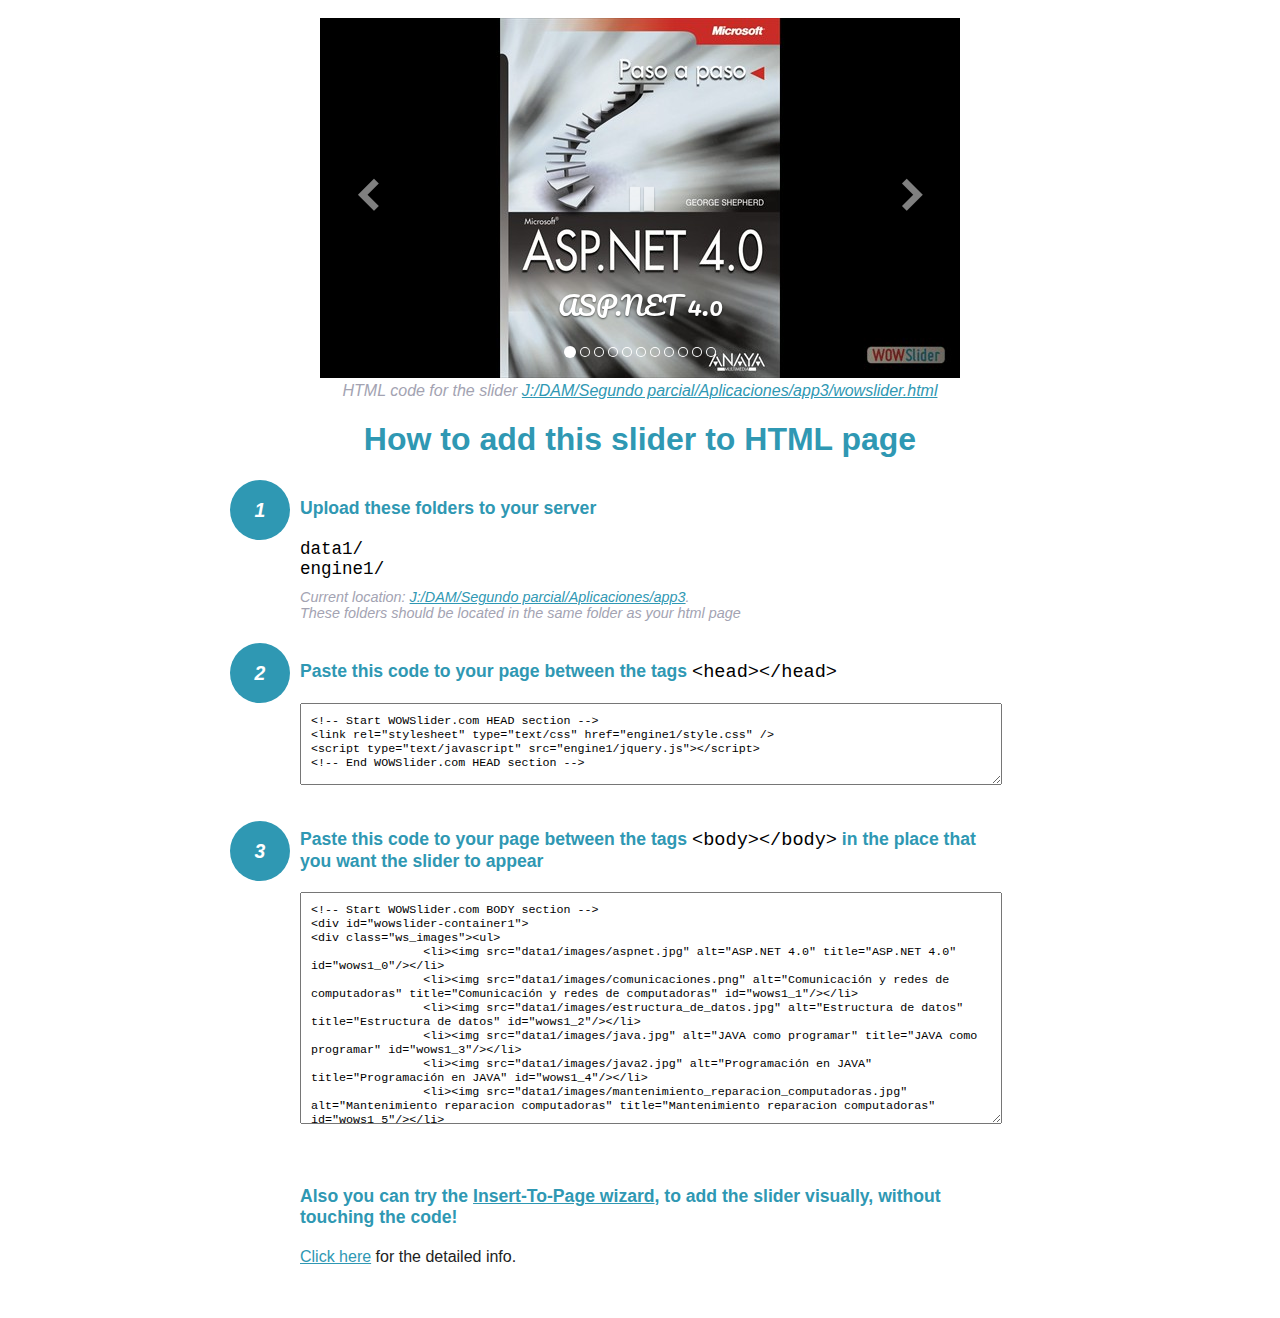
<file: app3/wowslider-howto.html>
<!DOCTYPE html>
<html>
<head>
	<title>WOWSlider</title>
	<meta http-equiv="content-type" content="text/html; charset=utf-8" />
	<meta name="description" content="WOWSlider" />
	
	<!-- Start WOWSlider.com HEAD section --> <!-- add to the <head> of your page -->
	<link rel="stylesheet" type="text/css" href="engine1/style.css" />
	<script type="text/javascript" src="engine1/jquery.js"></script>
	<!-- End WOWSlider.com HEAD section -->


<style>
.instuction {
	font-family: sans-serif, Arial;
	display: block;
	margin: 0 auto;
	max-width: 820px;
	width: 100%;
	padding: 0 70px;
	color: #222;
	-webkit-box-sizing: border-box;
	-moz-box-sizing: border-box;
	box-sizing: border-box;
}
.instuction h1 img {
	max-width: 170px;
	vertical-align: middle;
	margin-bottom: 10px;
}
.instuction h1 {
	color: #2F98B3;
	text-align: center;
}
.instuction h2 {
	position: relative;
	font-size: 1.1em;
	color: #2F98B3;
	margin-bottom: 20px;
	margin-top: 40px;
}
.instuction h2 span.num {
	position: absolute;
	left: -70px;
	top: -18px;
	display: inline-block;
	vertical-align: middle;
	font-style: italic;
	font-size: 1.1em;
	width: 60px;
	height: 60px;
	line-height: 60px;
	text-align: center;
	background: #2F98B3;
	color: #fff;
	border-radius: 50%;
}
.instuction .mono {
	color: #000;
	font-family: monospace;
	font-size: 1.3em;
	font-weight: normal;
}
.instuction li.mono {
	font-size: 1.5em;
}

.instuction ul {
	font-size: 0.9em;
	margin-top: 0;
	padding-left: 0;
	list-style: none;
}
.instuction .note {
	color: #A3A3B2;
	font-style: italic;
	padding-top: 10px;
}
.instuction p.note {
	text-align: center;
	padding-top: 0;
	margin-top: 4px;
}
.instuction textarea {
	font-size: 0.9em;
	min-height: 60px;
	padding: 10px;
	margin: 0;
	overflow: auto;
	max-width: 100%;
	width: 100%;
}
.instuction a,
.instuction a:visited {
	color: #2F98B3;
}
</style>


</head>
<body style="margin:auto">

<br>

<!-- Start WOWSlider.com BODY section --> <!-- add to the <body> of your page -->
<div id="wowslider-container1">
<div class="ws_images"><ul>
		<li><img src="data1/images/aspnet.jpg" alt="ASP.NET 4.0" title="ASP.NET 4.0" id="wows1_0"/></li>
		<li><img src="data1/images/comunicaciones.png" alt="Comunicación y redes de computadoras" title="Comunicación y redes de computadoras" id="wows1_1"/></li>
		<li><img src="data1/images/estructura_de_datos.jpg" alt="Estructura de datos" title="Estructura de datos" id="wows1_2"/></li>
		<li><img src="data1/images/java.jpg" alt="JAVA como programar" title="JAVA como programar" id="wows1_3"/></li>
		<li><img src="data1/images/java2.jpg" alt="Programación en JAVA" title="Programación en JAVA" id="wows1_4"/></li>
		<li><img src="data1/images/mantenimiento_reparacion_computadoras.jpg" alt="Mantenimiento reparacion computadoras" title="Mantenimiento reparacion computadoras" id="wows1_5"/></li>
		<li><img src="data1/images/redes.jpg" alt="Fundamentos de redes " title="Fundamentos de redes " id="wows1_6"/></li>
		<li><img src="data1/images/redesdecomputadoras.jpg" alt="Redes de computadoras" title="Redes de computadoras" id="wows1_7"/></li>
		<li><img src="data1/images/sistemas_operativos.jpg" alt="Sistemas operativos" title="Sistemas operativos" id="wows1_8"/></li>
		<li><a href="http://wowslider.com"><img src="data1/images/sql.jpg" alt="wowslider.com" title="SQL SERVER 2005" id="wows1_9"/></a></li>
		<li><img src="data1/images/visual.jpg" alt="Visual C# 2010" title="Visual C# 2010" id="wows1_10"/></li>
	</ul></div>
	<div class="ws_bullets"><div>
		<a href="#" title="ASP.NET 4.0"><span><img src="data1/tooltips/aspnet.jpg" alt="ASP.NET 4.0"/>1</span></a>
		<a href="#" title="Comunicación y redes de computadoras"><span><img src="data1/tooltips/comunicaciones.png" alt="Comunicación y redes de computadoras"/>2</span></a>
		<a href="#" title="Estructura de datos"><span><img src="data1/tooltips/estructura_de_datos.jpg" alt="Estructura de datos"/>3</span></a>
		<a href="#" title="JAVA como programar"><span><img src="data1/tooltips/java.jpg" alt="JAVA como programar"/>4</span></a>
		<a href="#" title="Programación en JAVA"><span><img src="data1/tooltips/java2.jpg" alt="Programación en JAVA"/>5</span></a>
		<a href="#" title="Mantenimiento reparacion computadoras"><span><img src="data1/tooltips/mantenimiento_reparacion_computadoras.jpg" alt="Mantenimiento reparacion computadoras"/>6</span></a>
		<a href="#" title="Fundamentos de redes "><span><img src="data1/tooltips/redes.jpg" alt="Fundamentos de redes "/>7</span></a>
		<a href="#" title="Redes de computadoras"><span><img src="data1/tooltips/redesdecomputadoras.jpg" alt="Redes de computadoras"/>8</span></a>
		<a href="#" title="Sistemas operativos"><span><img src="data1/tooltips/sistemas_operativos.jpg" alt="Sistemas operativos"/>9</span></a>
		<a href="#" title="SQL SERVER 2005"><span><img src="data1/tooltips/sql.jpg" alt="SQL SERVER 2005"/>10</span></a>
		<a href="#" title="Visual C# 2010"><span><img src="data1/tooltips/visual.jpg" alt="Visual C# 2010"/>11</span></a>
	</div></div><div class="ws_script" style="position:absolute;left:-99%"><a href="http://wowslider.com">wowslider.com</a> by WOWSlider.com v8.7</div>
<div class="ws_shadow"></div>
</div>	
<script type="text/javascript" src="engine1/wowslider.js"></script>
<script type="text/javascript" src="engine1/script.js"></script>
<!-- End WOWSlider.com BODY section -->


<div class="instuction">
	<p class="note">HTML code for the slider <a href="file:///J:/DAM/Segundo parcial/Aplicaciones/app3/wowslider.html">J:/DAM/Segundo parcial/Aplicaciones/app3/wowslider.html</a></p>

	<h1>
		How to add this slider to HTML page
	</h1>

	<h2><span class="num">1</span> Upload these folders to your server</h2>
	<ul>
		<li class="mono">data1/</li>
		<li class="mono">engine1/</li>
		<li class="note">Current location: <a href="file:///J:/DAM/Segundo parcial/Aplicaciones/app3">J:/DAM/Segundo parcial/Aplicaciones/app3</a>. <br>These folders should be located in the same folder as your html page</li>
	</ul>

	<h2><span class="num">2</span> Paste this code to your page between the tags <span class="mono">&lt;head&gt;&lt;/head&gt;</span></h2>
	<textarea onclick="this.select()">&lt;!-- Start WOWSlider.com HEAD section --&gt;
&lt;link rel=&quot;stylesheet&quot; type=&quot;text/css&quot; href=&quot;engine1/style.css&quot; /&gt;
&lt;script type=&quot;text/javascript&quot; src=&quot;engine1/jquery.js&quot;&gt;&lt;/script&gt;
&lt;!-- End WOWSlider.com HEAD section --&gt;</textarea>


	<h2><span class="num" style="top: -8px;">3</span> Paste this code to your page between the tags <span class="mono">&lt;body&gt;&lt;/body&gt;</span> in the place that you want the slider to appear</h2>
	<textarea onclick="this.select()" rows="15">&lt;!-- Start WOWSlider.com BODY section --&gt;
&lt;div id=&quot;wowslider-container1&quot;&gt;
&lt;div class=&quot;ws_images&quot;&gt;&lt;ul&gt;
		&lt;li&gt;&lt;img src=&quot;data1/images/aspnet.jpg&quot; alt=&quot;ASP.NET 4.0&quot; title=&quot;ASP.NET 4.0&quot; id=&quot;wows1_0&quot;/&gt;&lt;/li&gt;
		&lt;li&gt;&lt;img src=&quot;data1/images/comunicaciones.png&quot; alt=&quot;Comunicación y redes de computadoras&quot; title=&quot;Comunicación y redes de computadoras&quot; id=&quot;wows1_1&quot;/&gt;&lt;/li&gt;
		&lt;li&gt;&lt;img src=&quot;data1/images/estructura_de_datos.jpg&quot; alt=&quot;Estructura de datos&quot; title=&quot;Estructura de datos&quot; id=&quot;wows1_2&quot;/&gt;&lt;/li&gt;
		&lt;li&gt;&lt;img src=&quot;data1/images/java.jpg&quot; alt=&quot;JAVA como programar&quot; title=&quot;JAVA como programar&quot; id=&quot;wows1_3&quot;/&gt;&lt;/li&gt;
		&lt;li&gt;&lt;img src=&quot;data1/images/java2.jpg&quot; alt=&quot;Programación en JAVA&quot; title=&quot;Programación en JAVA&quot; id=&quot;wows1_4&quot;/&gt;&lt;/li&gt;
		&lt;li&gt;&lt;img src=&quot;data1/images/mantenimiento_reparacion_computadoras.jpg&quot; alt=&quot;Mantenimiento reparacion computadoras&quot; title=&quot;Mantenimiento reparacion computadoras&quot; id=&quot;wows1_5&quot;/&gt;&lt;/li&gt;
		&lt;li&gt;&lt;img src=&quot;data1/images/redes.jpg&quot; alt=&quot;Fundamentos de redes &quot; title=&quot;Fundamentos de redes &quot; id=&quot;wows1_6&quot;/&gt;&lt;/li&gt;
		&lt;li&gt;&lt;img src=&quot;data1/images/redesdecomputadoras.jpg&quot; alt=&quot;Redes de computadoras&quot; title=&quot;Redes de computadoras&quot; id=&quot;wows1_7&quot;/&gt;&lt;/li&gt;
		&lt;li&gt;&lt;img src=&quot;data1/images/sistemas_operativos.jpg&quot; alt=&quot;Sistemas operativos&quot; title=&quot;Sistemas operativos&quot; id=&quot;wows1_8&quot;/&gt;&lt;/li&gt;
		&lt;li&gt;&lt;a href=&quot;http://wowslider.com&quot;&gt;&lt;img src=&quot;data1/images/sql.jpg&quot; alt=&quot;wowslider.com&quot; title=&quot;SQL SERVER 2005&quot; id=&quot;wows1_9&quot;/&gt;&lt;/a&gt;&lt;/li&gt;
		&lt;li&gt;&lt;img src=&quot;data1/images/visual.jpg&quot; alt=&quot;Visual C# 2010&quot; title=&quot;Visual C# 2010&quot; id=&quot;wows1_10&quot;/&gt;&lt;/li&gt;
	&lt;/ul&gt;&lt;/div&gt;
	&lt;div class=&quot;ws_bullets&quot;&gt;&lt;div&gt;
		&lt;a href=&quot;#&quot; title=&quot;ASP.NET 4.0&quot;&gt;&lt;span&gt;&lt;img src=&quot;data1/tooltips/aspnet.jpg&quot; alt=&quot;ASP.NET 4.0&quot;/&gt;1&lt;/span&gt;&lt;/a&gt;
		&lt;a href=&quot;#&quot; title=&quot;Comunicación y redes de computadoras&quot;&gt;&lt;span&gt;&lt;img src=&quot;data1/tooltips/comunicaciones.png&quot; alt=&quot;Comunicación y redes de computadoras&quot;/&gt;2&lt;/span&gt;&lt;/a&gt;
		&lt;a href=&quot;#&quot; title=&quot;Estructura de datos&quot;&gt;&lt;span&gt;&lt;img src=&quot;data1/tooltips/estructura_de_datos.jpg&quot; alt=&quot;Estructura de datos&quot;/&gt;3&lt;/span&gt;&lt;/a&gt;
		&lt;a href=&quot;#&quot; title=&quot;JAVA como programar&quot;&gt;&lt;span&gt;&lt;img src=&quot;data1/tooltips/java.jpg&quot; alt=&quot;JAVA como programar&quot;/&gt;4&lt;/span&gt;&lt;/a&gt;
		&lt;a href=&quot;#&quot; title=&quot;Programación en JAVA&quot;&gt;&lt;span&gt;&lt;img src=&quot;data1/tooltips/java2.jpg&quot; alt=&quot;Programación en JAVA&quot;/&gt;5&lt;/span&gt;&lt;/a&gt;
		&lt;a href=&quot;#&quot; title=&quot;Mantenimiento reparacion computadoras&quot;&gt;&lt;span&gt;&lt;img src=&quot;data1/tooltips/mantenimiento_reparacion_computadoras.jpg&quot; alt=&quot;Mantenimiento reparacion computadoras&quot;/&gt;6&lt;/span&gt;&lt;/a&gt;
		&lt;a href=&quot;#&quot; title=&quot;Fundamentos de redes &quot;&gt;&lt;span&gt;&lt;img src=&quot;data1/tooltips/redes.jpg&quot; alt=&quot;Fundamentos de redes &quot;/&gt;7&lt;/span&gt;&lt;/a&gt;
		&lt;a href=&quot;#&quot; title=&quot;Redes de computadoras&quot;&gt;&lt;span&gt;&lt;img src=&quot;data1/tooltips/redesdecomputadoras.jpg&quot; alt=&quot;Redes de computadoras&quot;/&gt;8&lt;/span&gt;&lt;/a&gt;
		&lt;a href=&quot;#&quot; title=&quot;Sistemas operativos&quot;&gt;&lt;span&gt;&lt;img src=&quot;data1/tooltips/sistemas_operativos.jpg&quot; alt=&quot;Sistemas operativos&quot;/&gt;9&lt;/span&gt;&lt;/a&gt;
		&lt;a href=&quot;#&quot; title=&quot;SQL SERVER 2005&quot;&gt;&lt;span&gt;&lt;img src=&quot;data1/tooltips/sql.jpg&quot; alt=&quot;SQL SERVER 2005&quot;/&gt;10&lt;/span&gt;&lt;/a&gt;
		&lt;a href=&quot;#&quot; title=&quot;Visual C# 2010&quot;&gt;&lt;span&gt;&lt;img src=&quot;data1/tooltips/visual.jpg&quot; alt=&quot;Visual C# 2010&quot;/&gt;11&lt;/span&gt;&lt;/a&gt;
	&lt;/div&gt;&lt;/div&gt;&lt;div class=&quot;ws_script&quot; style=&quot;position:absolute;left:-99%&quot;&gt;&lt;a href=&quot;http://wowslider.com&quot;&gt;wowslider.com&lt;/a&gt; by WOWSlider.com v8.7&lt;/div&gt;
&lt;div class=&quot;ws_shadow&quot;&gt;&lt;/div&gt;
&lt;/div&gt;	
&lt;script type=&quot;text/javascript&quot; src=&quot;engine1/wowslider.js&quot;&gt;&lt;/script&gt;
&lt;script type=&quot;text/javascript&quot; src=&quot;engine1/script.js&quot;&gt;&lt;/script&gt;
&lt;!-- End WOWSlider.com BODY section --&gt;</textarea>

<br><br>
<h2>Also you can try the <a href="http://wowslider.com/help/add-wowslider-to-page-2.html" target="_blank">Insert-To-Page wizard</a>, to add the slider visually, without touching the code!</h2>
<p>
	<a href="http://wowslider.com/help/add-wowslider-to-page-2.html" target="_blank">Click here</a> for the detailed info.
</p>
</div>

<br><br>
</body>
</html>
</file>
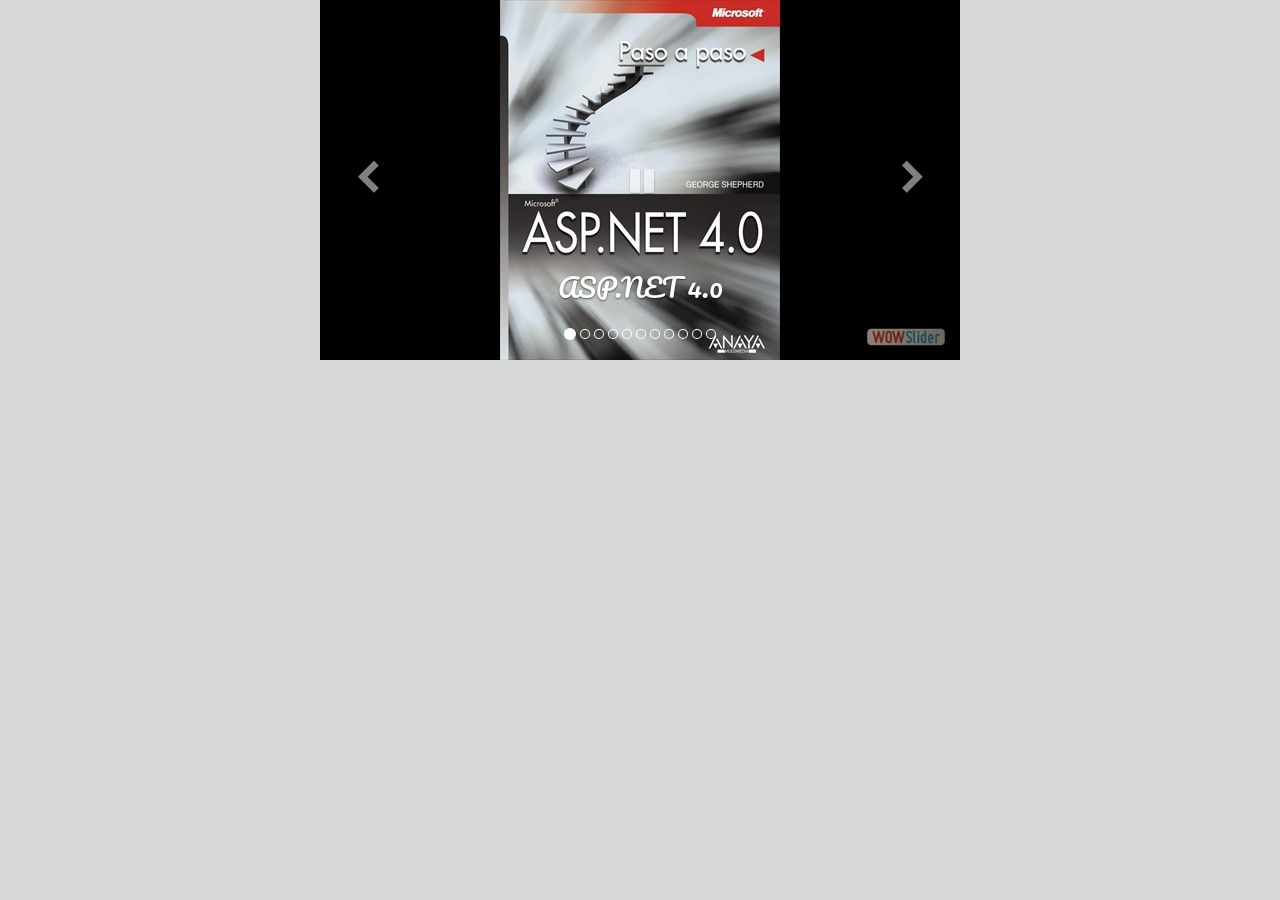
<file: app3/wowslider.html>
<!DOCTYPE html>
<html>
<head>
	<title>Visor-app3</title>
	<meta http-equiv="content-type" content="text/html; charset=utf-8" />
	<meta name="description" content="Made with WOW Slider - Create beautiful, responsive image sliders in a few clicks. Awesome skins and animations. Wowslider.com" />
	
	<!-- Start WOWSlider.com HEAD section --> <!-- add to the <head> of your page -->
	<link rel="stylesheet" type="text/css" href="engine1/style.css" />
	<script type="text/javascript" src="engine1/jquery.js"></script>
	<!-- End WOWSlider.com HEAD section -->

</head>
<body style="background-color:#d7d7d7;margin:auto">
	
	<!-- Start WOWSlider.com BODY section --> <!-- add to the <body> of your page -->
	<div id="wowslider-container1">
	<div class="ws_images"><ul>
		<li><img src="data1/images/aspnet.jpg" alt="ASP.NET 4.0" title="ASP.NET 4.0" id="wows1_0"/></li>
		<li><img src="data1/images/comunicaciones.png" alt="Comunicación y redes de computadoras" title="Comunicación y redes de computadoras" id="wows1_1"/></li>
		<li><img src="data1/images/estructura_de_datos.jpg" alt="Estructura de datos" title="Estructura de datos" id="wows1_2"/></li>
		<li><img src="data1/images/java.jpg" alt="JAVA como programar" title="JAVA como programar" id="wows1_3"/></li>
		<li><img src="data1/images/java2.jpg" alt="Programación en JAVA" title="Programación en JAVA" id="wows1_4"/></li>
		<li><img src="data1/images/mantenimiento_reparacion_computadoras.jpg" alt="Mantenimiento reparacion computadoras" title="Mantenimiento reparacion computadoras" id="wows1_5"/></li>
		<li><img src="data1/images/redes.jpg" alt="Fundamentos de redes " title="Fundamentos de redes " id="wows1_6"/></li>
		<li><img src="data1/images/redesdecomputadoras.jpg" alt="Redes de computadoras" title="Redes de computadoras" id="wows1_7"/></li>
		<li><img src="data1/images/sistemas_operativos.jpg" alt="Sistemas operativos" title="Sistemas operativos" id="wows1_8"/></li>
		<li><a href="http://wowslider.com"><img src="data1/images/sql.jpg" alt="wowslider.com" title="SQL SERVER 2005" id="wows1_9"/></a></li>
		<li><img src="data1/images/visual.jpg" alt="Visual C# 2010" title="Visual C# 2010" id="wows1_10"/></li>
	</ul></div>
	<div class="ws_bullets"><div>
		<a href="#" title="ASP.NET 4.0"><span><img src="data1/tooltips/aspnet.jpg" alt="ASP.NET 4.0"/>1</span></a>
		<a href="#" title="Comunicación y redes de computadoras"><span><img src="data1/tooltips/comunicaciones.png" alt="Comunicación y redes de computadoras"/>2</span></a>
		<a href="#" title="Estructura de datos"><span><img src="data1/tooltips/estructura_de_datos.jpg" alt="Estructura de datos"/>3</span></a>
		<a href="#" title="JAVA como programar"><span><img src="data1/tooltips/java.jpg" alt="JAVA como programar"/>4</span></a>
		<a href="#" title="Programación en JAVA"><span><img src="data1/tooltips/java2.jpg" alt="Programación en JAVA"/>5</span></a>
		<a href="#" title="Mantenimiento reparacion computadoras"><span><img src="data1/tooltips/mantenimiento_reparacion_computadoras.jpg" alt="Mantenimiento reparacion computadoras"/>6</span></a>
		<a href="#" title="Fundamentos de redes "><span><img src="data1/tooltips/redes.jpg" alt="Fundamentos de redes "/>7</span></a>
		<a href="#" title="Redes de computadoras"><span><img src="data1/tooltips/redesdecomputadoras.jpg" alt="Redes de computadoras"/>8</span></a>
		<a href="#" title="Sistemas operativos"><span><img src="data1/tooltips/sistemas_operativos.jpg" alt="Sistemas operativos"/>9</span></a>
		<a href="#" title="SQL SERVER 2005"><span><img src="data1/tooltips/sql.jpg" alt="SQL SERVER 2005"/>10</span></a>
		<a href="#" title="Visual C# 2010"><span><img src="data1/tooltips/visual.jpg" alt="Visual C# 2010"/>11</span></a>
	</div></div><div class="ws_script" style="position:absolute;left:-99%"><a href="http://wowslider.com">wowslider.com</a> by WOWSlider.com v8.7</div>
	<div class="ws_shadow"></div>
	</div>	
	<script type="text/javascript" src="engine1/wowslider.js"></script>
	<script type="text/javascript" src="engine1/script.js"></script>
	<!-- End WOWSlider.com BODY section -->

</body>
</html>
</file>
<file: app3/engine1/style.css>
/*
 *	generated by WOW Slider 8.7
 *	template Bootstrap
 */
@import url(https://fonts.googleapis.com/css?family=Pacifico);
@font-face {
  font-family: 'ws-ctrl-bootstrap';
  src: url('ws-ctrl-bootstrap.eot');
  src: url('ws-ctrl-bootstrap.eot#iefix') format('embedded-opentype'),
       url('ws-ctrl-bootstrap.svg#ws-ctrl-bootstrap') format('svg');
  font-weight: normal;
  font-style: normal;
}
@font-face {
  font-family: 'ws-ctrl-bootstrap';
  src: url('[data-uri]') format('woff'),
       url('[data-uri]') format('truetype');
}
#wowslider-container1 { 
	display: table;
	zoom: 1; 
	position: relative;
	width: 100%;
	max-width: 640px;
	max-height:360px;
	margin:0px auto 0px;
	z-index:90;
	text-align:left; /* reset align=center */
	font-size: 10px;
	text-shadow: none; /* fix some user styles */

	/* reset box-sizing (to boostrap friendly) */
	-webkit-box-sizing: content-box;
	-moz-box-sizing: content-box;
	box-sizing: content-box; 
}
* html #wowslider-container1{ width:640px }
#wowslider-container1 .ws_images ul{
	position:relative;
	width: 10000%; 
	height:100%;
	left:0;
	list-style:none;
	margin:0;
	padding:0;
	border-spacing:0;
	overflow: visible;
	/*table-layout:fixed;*/
}
#wowslider-container1 .ws_images ul li{
	position: relative;
	width:1%;
	height:100%;
	line-height:0; /*opera*/
	overflow: hidden;
	float:left;
	/*font-size:0;*/
	padding:0 0 0 0 !important;
	margin:0 0 0 0 !important;
}

#wowslider-container1 .ws_images{
	position: relative;
	left:0;
	top:0;
	height:100%;
	max-height:360px;
	max-width: 640px;
	vertical-align: top;
	border:none;
	overflow: hidden;
}
#wowslider-container1 .ws_images ul a{
	width:100%;
	height:100%;
	max-height:360px;
	display:block;
	color:transparent;
}
#wowslider-container1 img{
	max-width: none !important;
}
#wowslider-container1 .ws_images .ws_list img,
#wowslider-container1 .ws_images > div > img{
	width:100%;
	border:none 0;
	max-width: none;
	padding:0;
	margin:0;
}
#wowslider-container1 .ws_images > div > img {
	max-height:360px;
}

#wowslider-container1 .ws_images iframe {
	position: absolute;
	z-index: -1;
}

#wowslider-container1 .ws-title > div {
	display: inline-block !important;
}

#wowslider-container1 a{ 
	text-decoration: none; 
	outline: none; 
	border: none; 
}

#wowslider-container1  .ws_bullets { 
	float: left;
	position:absolute;
	z-index:70;
}
#wowslider-container1  .ws_bullets div{
	position:relative;
	float:left;
	font-size: 0px;
}
/* compatibility with Joomla styles */
#wowslider-container1  .ws_bullets a {
	line-height: 0;
}

#wowslider-container1  .ws_script{
	display:none;
}
#wowslider-container1 sound, 
#wowslider-container1 object{
	position:absolute;
}

/* prevent some of users reset styles */
#wowslider-container1 .ws_effect {
	position: static;
	width: 100%;
	height: 100%;
}

#wowslider-container1 .ws_photoItem {
	border: 2em solid #fff;
	margin-left: -2em;
	margin-top: -2em;
}
#wowslider-container1 .ws_cube_side {
	background: #A6A5A9;
}


#wowslider-container1.ws_gestures {
	cursor: -webkit-grab;
	cursor: -moz-grab;
	cursor: url("[data-uri]"), move;
}
#wowslider-container1.ws_gestures.ws_grabbing {
	cursor: -webkit-grabbing;
	cursor: -moz-grabbing;
	cursor: url("[data-uri]"), move;
}

/* hide controls when video start play */
#wowslider-container1.ws_video_playing .ws_bullets,
#wowslider-container1.ws_video_playing .ws_fullscreen,
#wowslider-container1.ws_video_playing .ws_next,
#wowslider-container1.ws_video_playing .ws_prev {
	display: none;
}


/* youtube/vimeo buttons */
#wowslider-container1 .ws_video_btn {
	position: absolute;
	display: none;
	cursor: pointer;
	top: 0;
	left: 0;
	width: 100%;
	height: 100%;
	z-index: 55;
}
#wowslider-container1 .ws_video_btn.ws_youtube,
#wowslider-container1 .ws_video_btn.ws_vimeo {
	display: block;
}
#wowslider-container1 .ws_video_btn div {
	position: absolute;
	background-image: url(./playvideo.png);
	background-size: 200%;
	top: 50%;
	left: 50%;
	width: 7em;
	height: 5em;
	margin-left: -3.5em;
	margin-top: -2.5em;
}
#wowslider-container1 .ws_video_btn.ws_youtube div {
	background-position: 0 0;
}
#wowslider-container1 .ws_video_btn.ws_youtube:hover div {
	background-position: 100% 0;
}
#wowslider-container1 .ws_video_btn.ws_vimeo div {
	background-position: 0 100%;
}
#wowslider-container1 .ws_video_btn.ws_vimeo:hover div {
	background-position: 100% 100%;
}

#wowslider-container1 .ws_playpause.ws_hide {
	display: none !important;
}
/* bullets */
#wowslider-container1 .ws_bullets a { 
	position: relative;
	display: inline-block;
	margin: 0 2px;
	padding: 5px;
	width: 0;
	border-radius: 50%;
	background: rgba(0, 0, 0, 0);
	-webkit-box-shadow: inset 0 0 0 1px #ffffff;
	box-shadow: inset 0 0 0 1px #ffffff;
}
#wowslider-container1 .ws_bullets a.ws_selbull {
	background: #ffffff;
	padding: 6px;
	-webkit-box-shadow: none;
	box-shadow: none;
}

/* arrows */
#wowslider-container1 a.ws_next,
#wowslider-container1 a.ws_prev {
	position:absolute;
	font: 3.2em "ws-ctrl-bootstrap";
	z-index:60;
	color: #ffffff;
	overflow: hidden;
	width: 15%;
	height: 100%;
	top: 0;
	opacity: .5;
}
#wowslider-container1 a.ws_next {
	left: 85%;
	background-image: -webkit-linear-gradient(left, rgba(0,0,0,0.0001) 0, rgba(0,0,0,0.5) 100%);
	background-image: linear-gradient(to right, rgba(0,0,0,0.0001) 0, rgba(0,0,0,0.5) 100%);
	filter: progid:DXImageTransform.Microsoft.gradient(startColorstr='#00000000', endColorstr='#80000000', GradientType=1);
	background-repeat: repeat-x;
}
#wowslider-container1 a.ws_prev {
	left: 0;
	background-image: -webkit-linear-gradient(left, rgba(0,0,0,0.5) 0, rgba(0,0,0,0.0001) 100%);
	background-image: linear-gradient(to right, rgba(0,0,0,0.5) 0, rgba(0,0,0,0.0001) 100%);
	filter: progid:DXImageTransform.Microsoft.gradient(startColorstr='#80000000', endColorstr='#00000000', GradientType=1);
	background-repeat: repeat-x;
}
#wowslider-container1 a.ws_next:after,
#wowslider-container1 a.ws_prev:after {
	position: absolute;
	display: block;
	top: 50%;
	margin-top: -20px;
	left: 0;
	right: 0;
	text-align: center;
	vertical-align: middle;
	color: #ffffff;
	text-shadow: 0 1px 2px rgba(0,0,0,0.6);
}
#wowslider-container1 a.ws_next:after{
	content:'\e801';
}
#wowslider-container1 a.ws_prev:after{
	content:'\e800';
}
#wowslider-container1 a.ws_next:hover,
#wowslider-container1 a.ws_prev:hover{
	opacity: 0.9;
}

/*playpause*/
#wowslider-container1 .ws_playpause {
	position:absolute;
	font: 3.2em "ws-ctrl-bootstrap";
	top:50%;
	left: 50%;
	margin-top: -0.5em;
	margin-left: -0.3125em;
	color: #ffffff;
	opacity: 0.5;
	text-shadow: 0 1px 2px rgba(0,0,0,0.6);
	text-decoration: none;
	z-index: 59;
}
#wowslider-container1 .ws_playpause:hover {
	opacity: 0.9;
}
#wowslider-container1 .ws_playpause:after{
	display: block;
	text-align: center;
}
#wowslider-container1 .ws_pause:after {
	content: '\e803';
}
#wowslider-container1 .ws_play:after {
	content: '\e802';
}/* bottom center */
#wowslider-container1  .ws_bullets {
	bottom:20px;
	left:50%;
}
#wowslider-container1  .ws_bullets div{
	left:-50%;
}
#wowslider-container1 .ws_bulframe span{
	visibility: visible;
	opacity: 1;
	position: absolute;
	width: 0; 
	height: 0; 
	border-left: 7px solid transparent;
	border-right: 7px solid transparent;
	border-top: 7px solid #ffffff;

	bottom:-10px;
	margin-left:-7px;
	left:43px;
}#wowslider-container1 .ws-title{
	position: absolute;
	background: none;
	font: 2.6em 'Pacifico', cursive;
	color:#ffffff;
	text-shadow: 0 1px 2px rgba(0, 0, 0, 0.6);
	bottom: 50px;
	top: auto;
	opacity: 1;
	text-align: center;

	width: 100%;
	padding-left: 20%;
	padding-right: 20%;
	-webkit-box-sizing: border-box;
	-moz-box-sizing: border-box;
	box-sizing: border-box;

	z-index: 50;
}
#wowslider-container1 .ws-title div{
    margin-top: 0.5em;
	font-size: 0.542em;
}#wowslider-container1 .ws_images > ul{
	animation: wsBasic 44s infinite;
	-moz-animation: wsBasic 44s infinite;
	-webkit-animation: wsBasic 44s infinite;
}
@keyframes wsBasic{0%{left:-0%} 4.55%{left:-0%} 9.09%{left:-100%} 13.64%{left:-100%} 18.18%{left:-200%} 22.73%{left:-200%} 27.27%{left:-300%} 31.82%{left:-300%} 36.36%{left:-400%} 40.91%{left:-400%} 45.45%{left:-500%} 50%{left:-500%} 54.55%{left:-600%} 59.09%{left:-600%} 63.64%{left:-700%} 68.18%{left:-700%} 72.73%{left:-800%} 77.27%{left:-800%} 81.82%{left:-900%} 86.36%{left:-900%} 90.91%{left:-1000%} 95.45%{left:-1000%} }
@-moz-keyframes wsBasic{0%{left:-0%} 4.55%{left:-0%} 9.09%{left:-100%} 13.64%{left:-100%} 18.18%{left:-200%} 22.73%{left:-200%} 27.27%{left:-300%} 31.82%{left:-300%} 36.36%{left:-400%} 40.91%{left:-400%} 45.45%{left:-500%} 50%{left:-500%} 54.55%{left:-600%} 59.09%{left:-600%} 63.64%{left:-700%} 68.18%{left:-700%} 72.73%{left:-800%} 77.27%{left:-800%} 81.82%{left:-900%} 86.36%{left:-900%} 90.91%{left:-1000%} 95.45%{left:-1000%} }
@-webkit-keyframes wsBasic{0%{left:-0%} 4.55%{left:-0%} 9.09%{left:-100%} 13.64%{left:-100%} 18.18%{left:-200%} 22.73%{left:-200%} 27.27%{left:-300%} 31.82%{left:-300%} 36.36%{left:-400%} 40.91%{left:-400%} 45.45%{left:-500%} 50%{left:-500%} 54.55%{left:-600%} 59.09%{left:-600%} 63.64%{left:-700%} 68.18%{left:-700%} 72.73%{left:-800%} 77.27%{left:-800%} 81.82%{left:-900%} 86.36%{left:-900%} 90.91%{left:-1000%} 95.45%{left:-1000%} }

#wowslider-container1 .ws_bullets  a img{
	text-indent:0;
	display:block;
	bottom:15px;
	left:-43px;
	visibility:hidden;
	position:absolute;
    border: 1px solid #ffffff;
	max-width:none;
}
#wowslider-container1 .ws_bullets a:hover img{
	visibility:visible;
}

#wowslider-container1 .ws_bulframe div div{
	height:48px;
	overflow:visible;
	position:relative;
}
#wowslider-container1 .ws_bulframe div {
	left:0;
	overflow:hidden;
	position:relative;
	width:85px;
	background-color:#ffffff;
}
#wowslider-container1  .ws_bullets .ws_bulframe{
	display:none;
	bottom:19px;
	margin-left:2px;
	overflow:visible;
	position:absolute;
	cursor:pointer;
    border: 3px solid #ffffff;
}#wowslider-container1 .ws_bulframe div div{
	height: auto;
}

@media all and (max-width:760px) {
	#wowslider-container1 .ws_fullscreen {
		display: block;
	}
}
@media all and (max-width:400px){
	#wowslider-container1 .ws_controls,
	#wowslider-container1 .ws_bullets,
	#wowslider-container1 .ws_thumbs{
		display: none
	}
}
</file>
